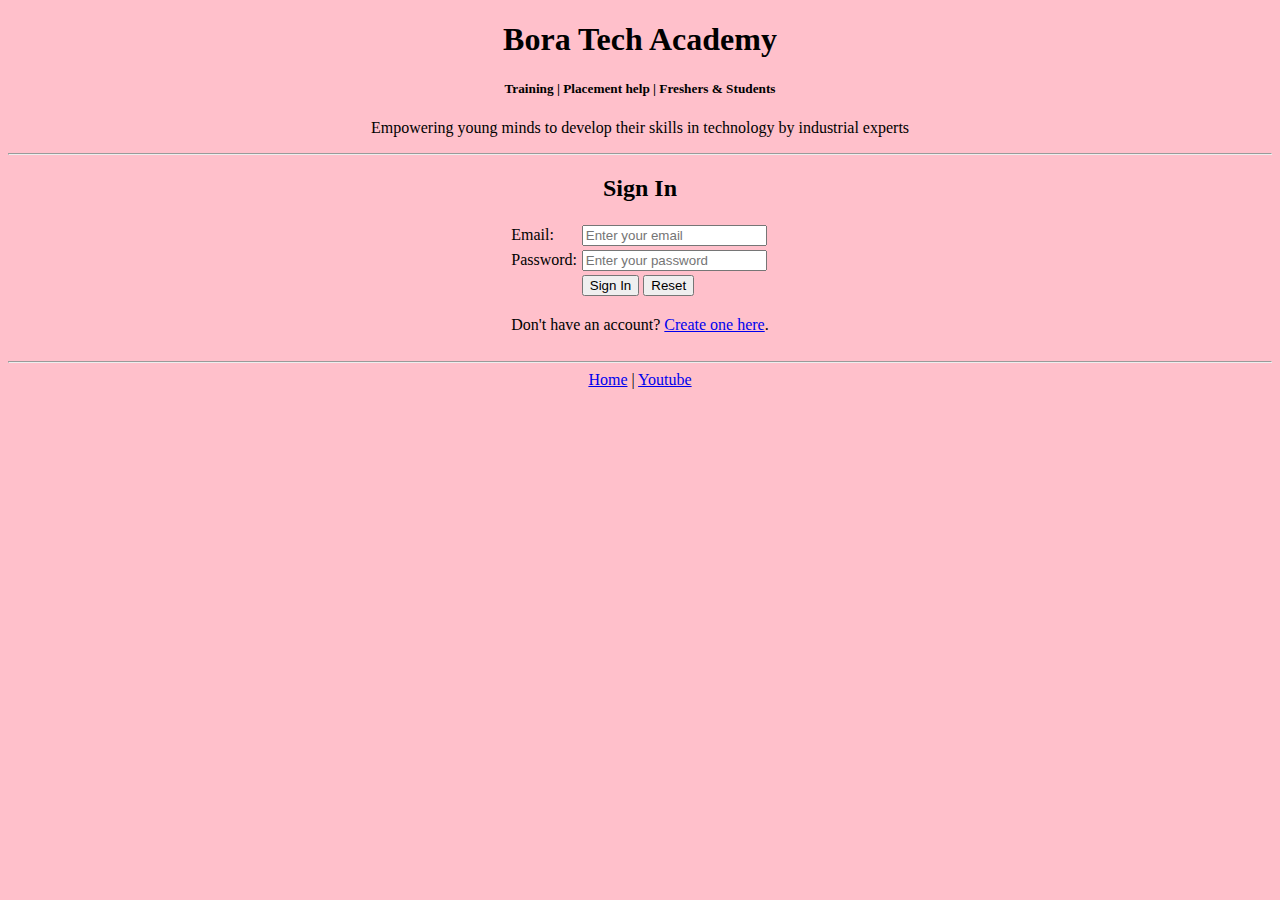
<file: signin.html>
<!DOCTYPE html>
<html>
<head>
    <title>Sign In - Bora Tech Academy</title>
</head>
<body bgcolor="pink" style="color: black;">
    <center>
        <h1>Bora Tech Academy</h1>
        <h5>Training | Placement help | Freshers & Students</h5>
        <p>Empowering young minds to develop their skills in technology by industrial experts</p>
    </center>

    <hr>

    <center>
        <h2>Sign In</h2>
        <form action="/login" method="post">
            <table>
                <tr>
                    <td>Email:</td>
                    <td><input type="email" name="email" placeholder="Enter your email" required></td>
                </tr>
                <tr>
                    <td>Password:</td>
                    <td><input type="password" name="password" placeholder="Enter your password" required></td>
                </tr>
                <tr>
                    <td></td>
                    <td>
                        <input type="submit" value="Sign In">
                        <input type="reset" value="Reset">
                    </td>
                </tr>
                <tr>
                    <td colspan="2">
                        <p>Don't have an account? <a href="signup.html">Create one here</a>.</p>
                    </td>
                </tr>
            </table>
        </form>
    </center>

    <hr>
    <center>
        <a href="index.html">Home</a> | <a href="#">Youtube</a>
    </center>
</body>
</html>
</file>
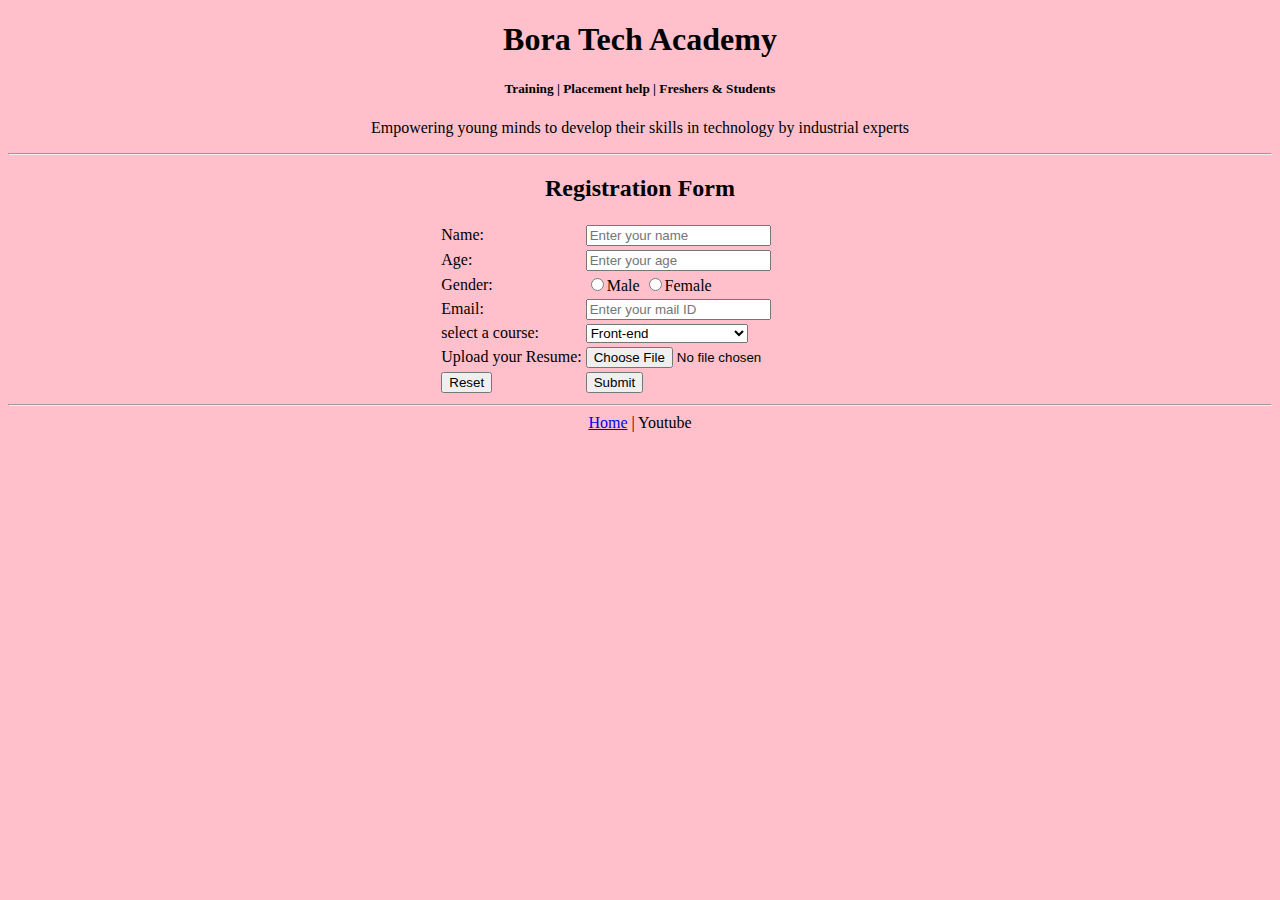
<file: signup.html>
<!DOCTYPE html>
<html >
<head>
    <title>Resgister</title>
</head>
<body bgcolor="pink" style="color:black">
    <center>
     <h1>Bora Tech Academy</h1>
     <h5>Training |  Placement help | Freshers &  Students </h5>
     <p>Empowering young minds to develop their skills in technology by industrial experts</p>
   </center>

   <hr>
    <center>
      <h2>Registration Form</h2>
      <form>
        <table>
            <tr>
                 <td>Name:</td> <td><input type="text" placeholder="Enter your name"></td>
            </tr>
            <tr>
                 <td>Age:</td>  <td><input type="number" placeholder="Enter your age"></td>
            </tr>
            <tr>
                <td>Gender:</td>  <td><input type="radio" name="Gender">Male <input type="radio" name="Gender" >Female</td>
            </tr>
            <tr>
                <td>Email:</td>  <td><input type="email" placeholder="Enter your mail ID"></td>
            </tr>
            <tr>
                <td>select a course:</td>  
                <td>
                    <select>
                        <option>Front-end</option>
                        <option>Back-end</option>
                        <option>Database Administrator</option>
                        <option>Full-stack Developer</option>
                        <option>Python</option>
                        <option>Java</option>
                    </select>
                </td>
            </tr>
            <tr>
                <td>Upload your Resume:</td>  <td><input type="file"></td>
            </tr>
            <tr>
              <td><input type="reset"></td> <td><input type="submit"></td>
            </tr>
        </table>
      </form>
    </center>


    <hr>
   <center>
    <a href="index.html">Home</a> | <a>Youtube</a>
   </center>
</body>
</html>
</file>
